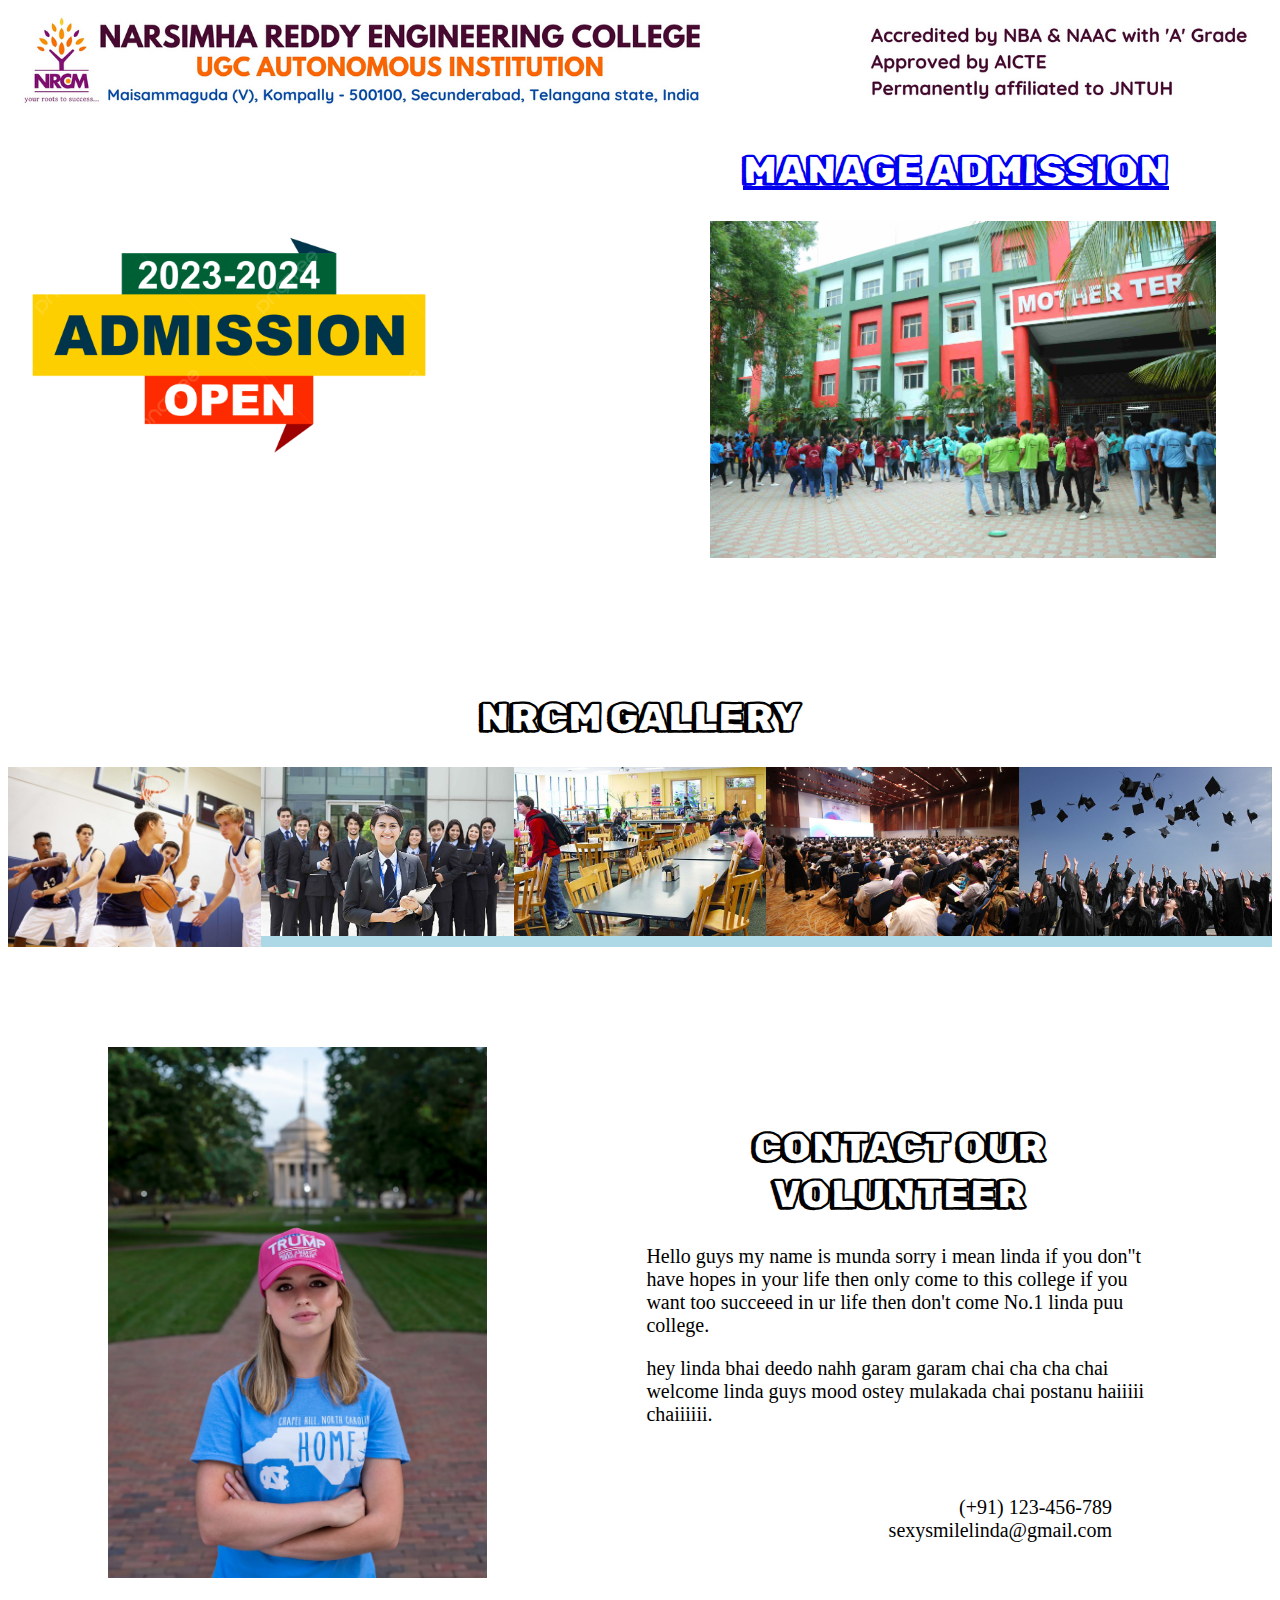
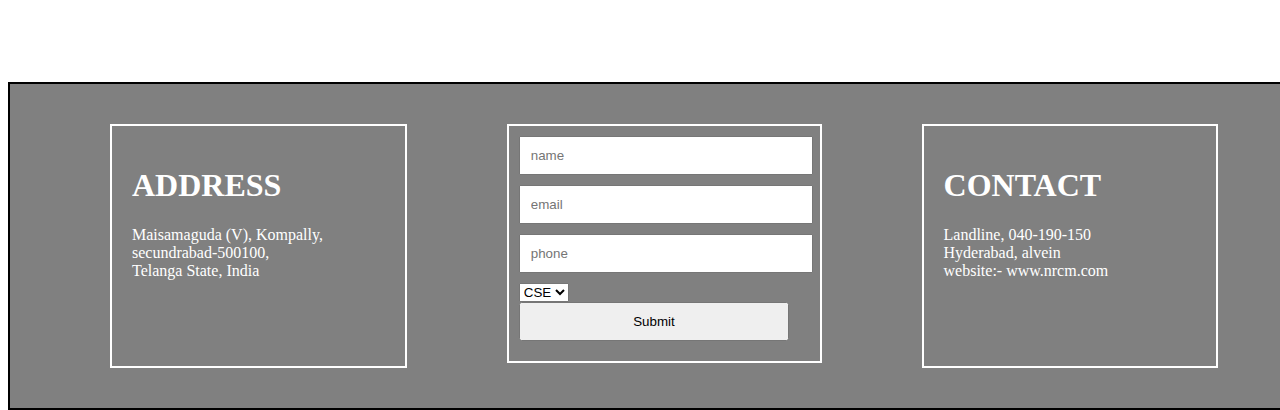
<file: finalproject/templates/index.html>
<!DOCTYPE html>
<html lang="en">

<head>
    <meta charset="UTF-8" />
    <meta name="viewport" content="width=device-width, initial-scale=1.0" />
    <link rel="stylesheet" href="../static/css/style.css" />
    <link rel="preconnect" href="https://fonts.googleapis.com" />
    <link rel="preconnect" href="https://fonts.gstatic.com" crossorigin />
    <link href="https://fonts.googleapis.com/css2?family=Rubik+Doodle+Shadow&display=swap" rel="stylesheet" />
    <title>HOME PAGE</title>
</head>

<body>
    <div class="banner-section">
        <img src="../static/images/banner.jpg" alt="narsimha reddy banner" />
    </div>
    <div class="hero-section">
        <div class="sub-hero-section-1">
            <img src="../static/images/admissions.jpg" alt="" />
        </div>
        <div class="sub-hero-section-2">
            <a href="#">
                <h1 class="title">manage admission</h1>
            </a>
            <img src="../static/images/college2.jpg" alt="">
        </div>
    </div>
    <div class="college-photos-section">
        <h1 class="title1">NRCM GALLERY</h1>
        <div class="college-photos">
            <img src="../static/images/play.jpg" class="photo-1" />
            <img src="../static/images/students.jpg " class="photo-2" />
            <img src="../static/images/dining.jpg" class="photo-3" />
            <img src="../static/images/seminar.jpg" class="photo-4" />
            <img src="../static/images/graduation.jpg" class="photo-5" />
        </div>
    </div>
    <div class="volunteer-section">
        <div class="sub-volunteer-section-1">
            <img src="../static/images/hr.jpg" alt="">
        </div>
        <div class="sub-volunteer-section-2">
            <h1>CONTACT OUR VOLUNTEER</h1>
            <p>Hello guys my name is munda sorry i mean linda if you don"t have hopes in your life then only come to this college if you want too succeeed in ur life then don't come
                No.1 linda puu college.</p>
            <p>hey linda bhai deedo nahh garam garam chai cha cha chai welcome linda guys mood ostey mulakada chai postanu haiiiii chaiiiiii.</p>
            <p class="last-p">
                (+91) 123-456-789<br>
                sexysmilelinda@gmail.com
            </p>
        </div>
    </div>
    <div class="footer-section">
        <div class="sub-footer-section-1">
            <h1>ADDRESS</h1>
            <p>
                Maisamaguda (V), Kompally,<br />
                secundrabad-500100,<br />
                Telanga State, India<br />
            </p>
        </div>
        <div class="sub-footer-section-2">
            <form action="" method="post">
                <input type="text" placeholder="name">
                <input type="email" placeholder="email">
                <input type="text" placeholder="phone">
                <select name="">
                    <option value="">CSE</option>
                    <option value="">ECE</option>
                    <option value="">EEE</option>
                </select>
                <input type="submit">
            </form>
        </div>
        <div class="sub-footer-section-3">
            <h1>CONTACT</h1>
            <p>
                Landline, 040-190-150<br />
                Hyderabad, alvein<br />
                website:- www.nrcm.com
            </p>
        </div>
    </div>
</body>

</html>
</file>
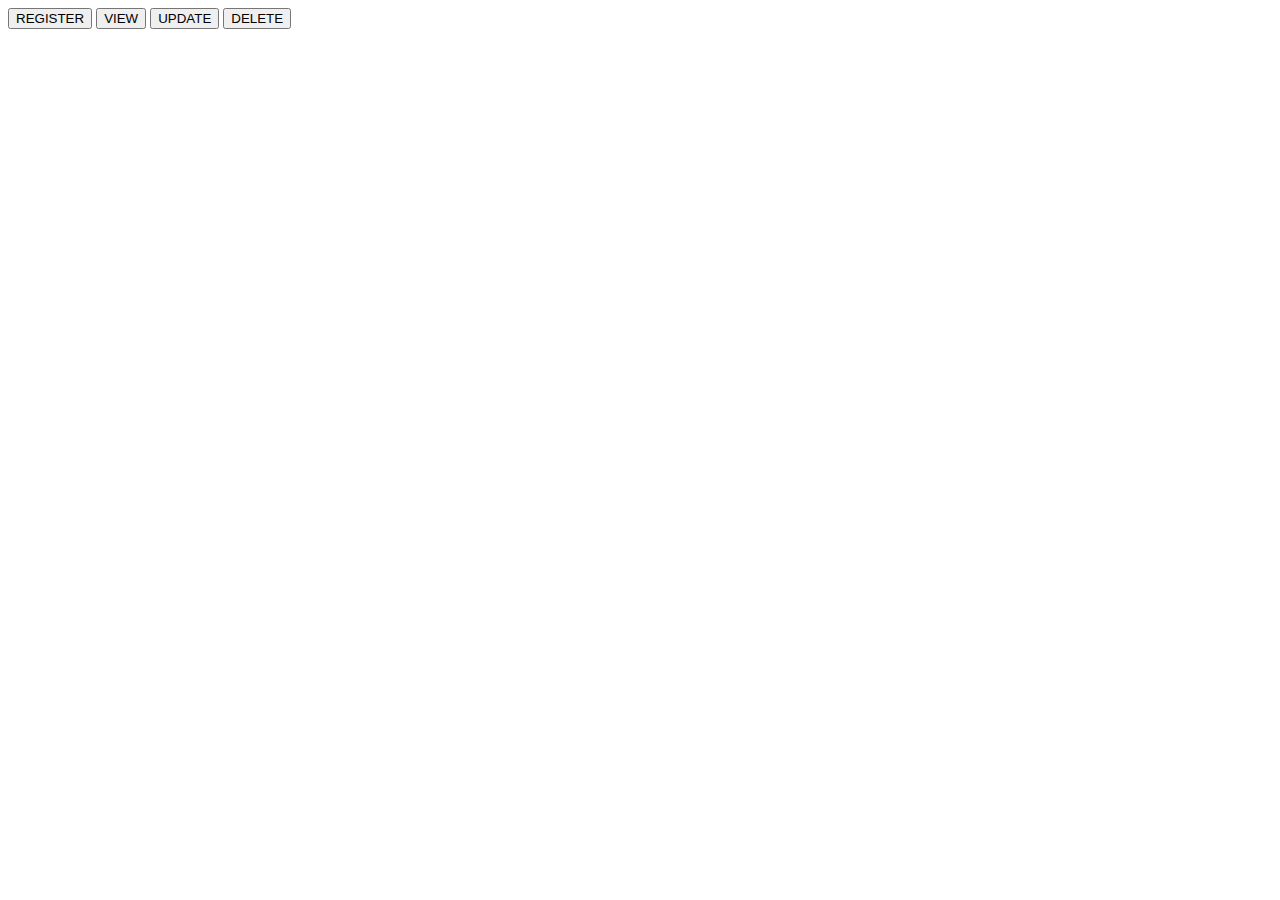
<file: finalproject/templates/admission.html>
<!DOCTYPE html>
<html lang="en">
<head>
    <meta charset="UTF-8">
    <meta name="viewport" content="width=device-width, initial-scale=1.0">
    <title>Document</title>
    <link rel="stylesheet" href="../static/css/style.css">
</head>
<body>
    <div class="admission-page">
        <div class="admission-page">
            <button>REGISTER</button>
            <button>VIEW</button>
            <button>UPDATE</button>
            <button>DELETE</button>            
        </div>
    </div>
</body>
</html>
</file>
<file: finalproject/static/css/style.css>
.banner-section {
    width: 100%;
}
                                                                                     
.banner-section img {
    width: 100%;
}

.title {
    font-family: "Rubik Doodle Shadow", system-ui;
    font-weight: 800;
    font-size: 40px;
    text-align: center;
    text-transform: uppercase;
}

.sub-hero-section-2 {
    width: 50%;
    float: right;
}

.sub-hero-section-2 img {
    width: 80%;
    margin-left: 70px;
}

.sub-hero-section-1 {
    width: 50%;
    float: left;
}

.sub-hero-section-1 img {
    width: 70%;
}

.college-photos-section {
    float: left;
    margin: 100px 0 0 0;
}

.college-photos-section h1 {
    font-family: "Rubik Doodle Shadow", system-ui;
    font-weight: 800;
    font-size: 40px;
    text-align: center;
    text-transform: uppercase;
}

.college-photos {
    float: left;
    width: 100%;
    background-color: lightblue;
}

.college-photos img {
    width: 20%;
    float: left;
}

.photo-1 {
    height: 180px;
}

.volunteer-section {
    float: left;
    margin: 100px 0 100px 0;
}

.sub-volunteer-section-1 {
    float: left;
    width: 30%;
}

.sub-volunteer-section-2 {
    margin: 30px 100px 0 0;
    padding: 20px;
    float: right;
    width: 40%;
}

.sub-volunteer-section-2 h1 {
    font-family: "Rubik Doodle Shadow", system-ui;
    font-weight: 800;
    font-size: 40px;
    text-align: center;
    text-transform: uppercase;
}

.sub-volunteer-section-1 img {
    margin: 0 100px 0 100px;
    width: 100%;
}

.sub-volunteer-section-2 p {
    font-size: 20px;
}

.sub-volunteer-section-2 .last-p {
    margin: 70px 40px 0 0;
    text-align: right;
}

.footer-section {
    width: 100%;
    float: left;
    border: 2px solid black;
    background-color: grey;
    padding: 40px;
    padding-inline: 100px;
}

.sub-footer-section-1,
.sub-footer-section-3 {
    float: left;
    width: 20%;
    padding: 20px;
    border: 2px solid white;
    color: white;
    padding-bottom: 70px;
}

.sub-footer-section-2 {
    float: left;
    padding: 10px;
    border: 2px solid white;
    width: 23%;
    margin-left: 100px;
}

.sub-footer-section-2 input {
    width: 93%;
    margin: 0 0 10px 0;
    padding: 10px;
}

.sub-footer-section-3 {
    margin-left: 100px;
}
</file>
